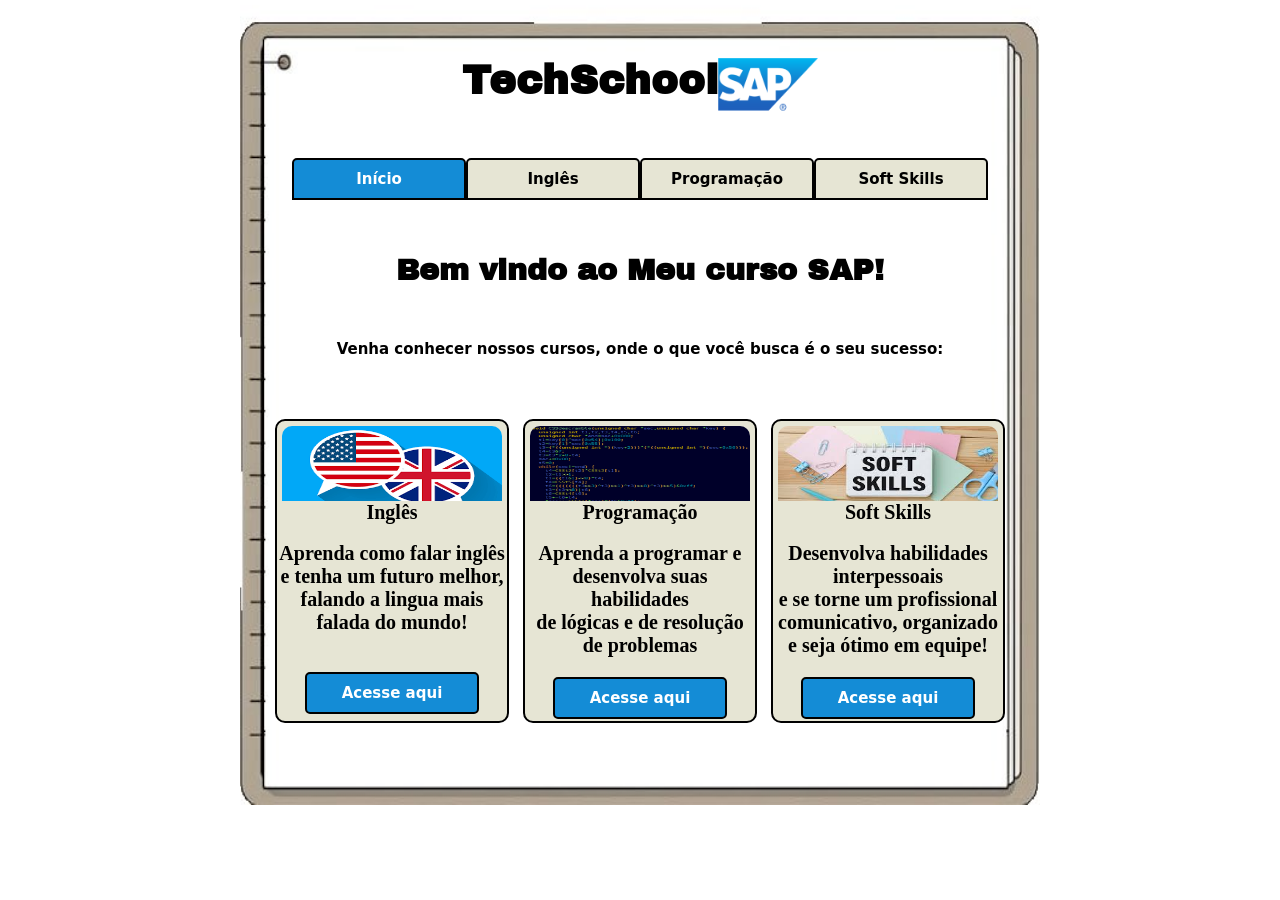
<file: index.html>
<!DOCTYPE html>
<html lang="en">
<head>
    <link rel="stylesheet" href="css/SAP.css">
    <meta charset="UTF-8">
    <meta name="viewport" content="width=device-width, initial-scale=1.0">
    <link rel="preconnect" href="https://fonts.googleapis.com">
    <link rel="preconnect" href="https://fonts.gstatic.com" crossorigin>
    <link href="https://fonts.googleapis.com/css2?family=Archivo+Black&family=Indie+Flower&display=swap" rel="stylesheet">

    <title>Meu curso SAP</title>
    <style>
    </style>
</head>
<body>
    <h1>TechSchool<img src="imagens/sap.png" alt=""width="100" height="150"> </h1> 
    <div class="menu">
        <a href="index.html" class="botao"><h2>Início</h2></a>
        <a class="botao2" href="site_SAP_ingles.html"><h2>Inglês</h2></a>
        <a class="botao2" href="site_SAP_programacao.html"><h2>Programação</h2></a>
        <a class="botao2" href="site_SAP_softskills.html"><h2>Soft Skills</h2></a>
    </div>
    <br>
    <br>
    <br>
    <h4>Bem vindo ao Meu curso SAP!</h4>
    
    <br>
    <br>
    <br>
    <div class="menu">
        <h2>Venha conhecer nossos cursos, onde o que você busca é o seu sucesso:</h2>
    </div>
    <br>
    <br>
    <br>
    <div class="menu">
        <div class="quadrado">
        <img src="imagens/download.png" alt="" width="220" height="90">
        <br>
        <h3>Inglês</h3>
        <br>
        <h3 style="position: center;">Aprenda como falar inglês</h3>
        <h3 style="position: center;">e tenha um futuro melhor,</h3>
        <h3 style="position: center;">falando a lingua mais</h3>
        <h3 style="position: center;">falada do mundo!</h3>
        <br>
        <a class="acesse" href="site_SAP_ingles.html"><h2>Acesse aqui</h2></a>
        </div>
        
        <div class="quadrado">
            <img src="imagens/programação.png" alt="" width="220" height="90">
            <h3>Programação</h3>
            <br>
            <h3 style="position: center;">Aprenda a programar e</h3>
            <h3 style="position: center;">desenvolva suas habilidades</h3>
            <h3 style="position: center;">de lógicas e de resolução </h3>
            <h3 style="position: center;"> de problemas</h3>
            <a class="acesse" href="site_SAP_programacao.html"><h2>Acesse aqui</h2></a>
        </div>
        <div class="quadrado" style="position: center;">
            <img src="imagens/soft skills.jfif" alt="" width="220" height="90">
            <h3>Soft Skills</h3> 
            <br>
            <h3 style="position: center;">Desenvolva habilidades interpessoais</h3>
            <h3 style="position: center;">e se torne um profissional</h3>
            <h3 style="position: center;">comunicativo, organizado </h3>
            <h3 style="position: center;">e seja ótimo em equipe!</h3>
          
            <a class="acesse" href="site_SAP_softskills.html"><h2>Acesse aqui</h2></a>
        </div>
    </div>
    <br>
    <br>
    <br>
    <br>

    
</body>
</html>
</file>
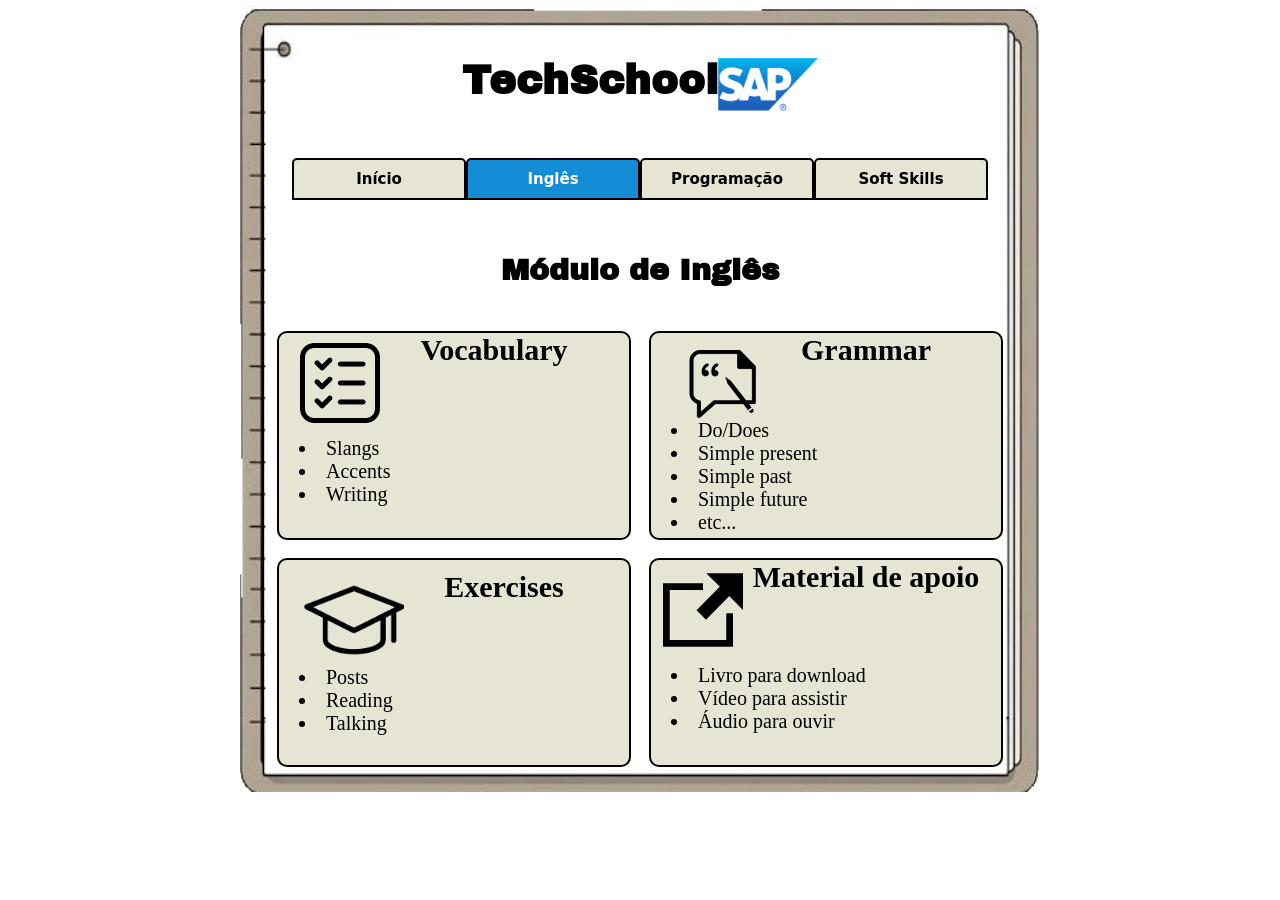
<file: site_SAP_ingles.html>
<!DOCTYPE html>
<html lang="en">
<head>
    <link rel="stylesheet" href="css/SAP.css">
    <meta charset="UTF-8">
    <meta name="viewport" content="width=device-width, initial-scale=1.0">
    <link rel="preconnect" href="https://fonts.googleapis.com">
    <link rel="preconnect" href="https://fonts.gstatic.com" crossorigin>
    <link href="https://fonts.googleapis.com/css2?family=Archivo+Black&family=Indie+Flower&display=swap" rel="stylesheet">

    <title>Meu curso SAP</title>
    <style>
    </style>
</head>
<body>
    <h1>TechSchool<img src="imagens/sap.png" alt=""width="100" height="150"> </h1> 
    <div class="menu">  
        <a class="botao2" href="index.html"><h2>Início</h2></a>
        <a class="botao" href="site_SAP_ingles.html"><h2>Inglês</h2></a>  
        <a class="botao2" href="site_SAP_programacao.html"><h2>Programação</h2></a>  
        <a class="botao2" href="site_SAP_softskills.html"><h2>Soft Skills</h2></a>
    </div>
    <br>
    <br>
    <br>
    <h4>Módulo de Inglês</h4>
    <br>
    <br>
    <div class="menu">
        <div class="quadrado2">
            <h3><img src="icones/list-icon-7539239-512.png" alt="" width="80" height="80" style="left: -40px; position: relative; bottom: -30px;">Vocabulary</h3>
            <ul>
                <br>
                <li>Slangs</li>
                <li>Accents</li>
                <li>Writing</li>
            </ul>
        </div>
        <div class="quadrado2">
            <h3><img src="icones/grammar-icon-2474226-512.png" alt="" width="80" height="80" style="left: -40px; position: relative; bottom: -30px;">Grammar</h3>
            <ul>
                <li>Do/Does</li>
                <li>Simple present</li>
                <li>Simple past</li>
                <li>Simple future</li>
                <li>etc...</li>
            </ul>
        </div>
    </div>
    <div class="menu">
        <div class="quadrado2">
            <h3><img src="icones/training-icon-3217353-512.png" alt="" width="100" height="100" style="left: -40px; position: relative; bottom: -30px;">Exercises</h3>
            <ul>
                <li>Posts</li>
                <li>Reading</li>
                <li>Talking</li> 
            </ul>
        </div>
        <div class="menu">
        <div class="quadrado2">
            <h3><img src="icones/iconmonstr-share-11-240.png" alt="" width="80" height="80" style="left: -10px; position: relative; bottom: -30px;">Material de apoio</h3>
            <br>
            <ul>
                <li>Livro para download</li>
                <li>Vídeo para assistir</li>
                <li>Áudio para ouvir</li>
            </ul>
             <br>
             <br>
             <br>
             <br>

        </div>
   

    
</body>
</html>
</file>
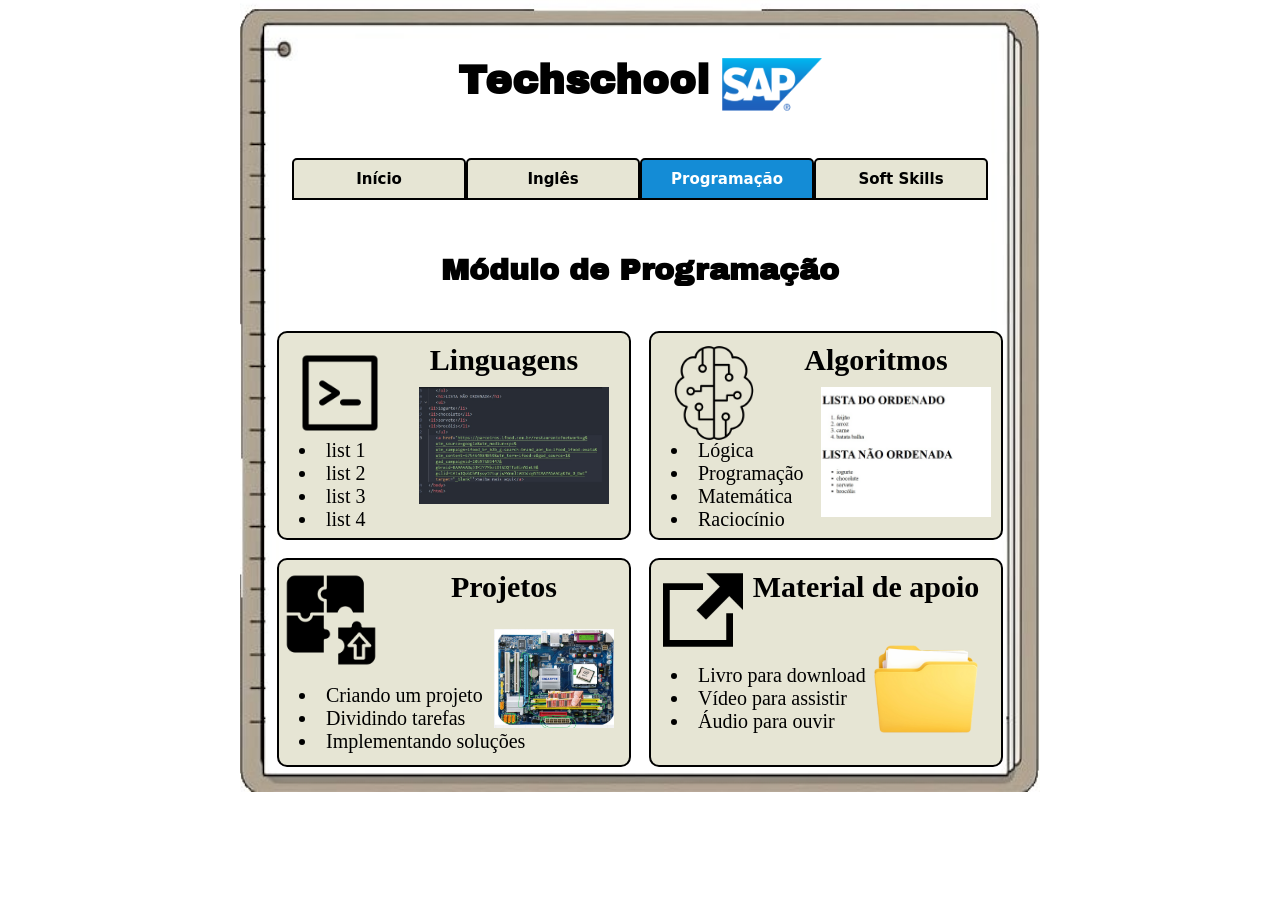
<file: site_SAP_programacao.html>
<!DOCTYPE html>
<html lang="en">
<head>
    <link rel="stylesheet" href="css/SAP.css">
    <meta charset="UTF-8">
    <meta name="viewport" content="width=device-width, initial-scale=1.0">
    <link rel="preconnect" href="https://fonts.googleapis.com">
    <link rel="preconnect" href="https://fonts.gstatic.com" crossorigin>
    <link href="https://fonts.googleapis.com/css2?family=Archivo+Black&family=Indie+Flower&display=swap" rel="stylesheet">

    <title>Meu curso SAP</title>
    <style>
    </style>
</head>
<body>
    <h1>Techschool <img src="imagens/sap.png" alt=""width="100" height="150"> </h1> 
    <div class="menu">  
        <a class="botao2" href="index.html"><h2>Início</h2></a>
        <a class="botao2" href="site_SAP_ingles.html"><h2>Inglês</h2></a>  
        <a class="botao" href="site_SAP_programacao.html"><h2>Programação</h2></a>  
        <a class="botao2" href="site_SAP_softskills.html"><h2>Soft Skills</h2></a>
    </div>
    <br>
    <br>
    <br>
    <h4>Módulo de Programação</h4>
    <br>
    <br>
    <div class="menu">
        <div class="quadrado2">
            <h3><img src="icones/program.png" alt="" width="100" height="100" style="left: -40px; position: relative; bottom: -30px;">Linguagens</h3>
            <ul>
                <li>list 1</li>
                <li>list 2</li>
                <li>list 3</li>
                <li>list 4</li>
            </ul>
             <img src="imagens/programação2.png.jpeg" alt="" width="190"style="position: relative; left: 60px; bottom: 160px;">
        </div>
        <div class="quadrado2">
            <h3><img src="icones/fuzzy-logic-icon-6920997-512.png" alt="" width="100" height="100" style="left: -40px; position: relative; bottom: -30px;">Algoritmos</h3>
            <ul>
                <li>Lógica</li>
                <li>Programação</li>
                <li>Matemática</li>
                <li>Raciocínio</li>
            </ul>
             <img src="imagens/lista.jpeg" alt="" width="170"style="position: relative; left: 80px; bottom: 160px;">
        </div>
    </div>
    <div class="menu">
        <div class="quadrado2">
            <h3><img src="icones/logic-icon-5265067-512.png" alt="" width="100" height="100" style="left: -70px; position: relative; bottom: -30px;">Projetos</h3>
            <ul>
                <br>
                <li>Criando um projeto</li>
                <li>Dividindo tarefas</li>
                <li>Implementando soluções</li> 
            </ul>
             <img src="imagens/componente.jpeg" alt="" width="120"style="position: relative; left: 100px; bottom: 140px;">
        </div>
        <div class="menu">
        <div class="quadrado2">
            <h3 style="bottom: 10px;"><img src="icones/iconmonstr-share-11-240.png" alt="" width="80" height="80" style="left: -10px; position: relative; bottom: -20px;">Material de apoio</h3>
            <br>
            <ul>
                <li>Livro para download</li>
                <li>Vídeo para assistir</li>
                <li>Áudio para ouvir</li>
            </ul>
             <img src="imagens/pasta.png" alt="" width="120"style="position: relative; left: 100px; bottom: 120px;">
             <br>
             <br>
             <br>
             <br>

        </div>
   

    
</body>
</html>
</file>
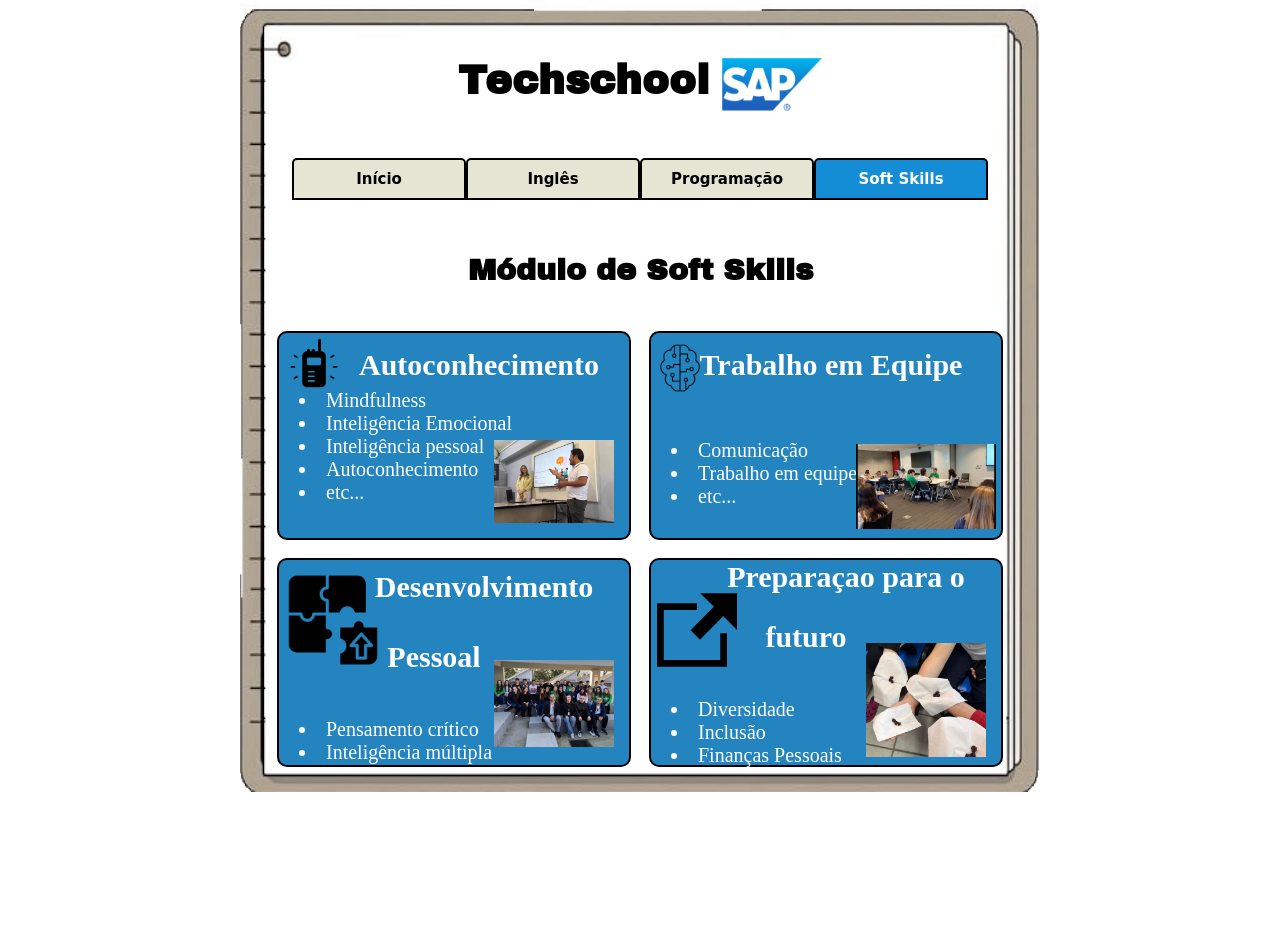
<file: site_SAP_softskills.html>
<!DOCTYPE html>
<html lang="en">
<head>
    <link rel="stylesheet" href="css/SAP.css">
    <meta charset="UTF-8">
    <meta name="viewport" content="width=device-width, initial-scale=1.0">
    <link rel="preconnect" href="https://fonts.googleapis.com">
    <link rel="preconnect" href="https://fonts.gstatic.com" crossorigin>
    <link href="https://fonts.googleapis.com/css2?family=Archivo+Black&family=Indie+Flower&display=swap" rel="stylesheet">

    <title>Meu curso SAP</title>
    <style>
    </style>
</head>
<body>
    <h1>Techschool <img src="imagens/sap.png" alt=""width="100" height="150"> </h1> 
    <div class="menu">  
        <a class="botao2" href="index.html"><h2>Início</h2></a>
        <a class="botao2" href="site_SAP_ingles.html"><h2>Inglês</h2></a>  
        <a class="botao2" href="site_SAP_programacao.html"><h2>Programação</h2></a>  
        <a class="botao" href="site_SAP_softskills.html"><h2>Soft Skills</h2></a>
    </div>
    <br>
    <br>
    <br>
    <h4>Módulo de Soft Skills</h4>
    <br>
    <br>
    <div class="menu">
        <div class="quadrado3">
            <h3 style="bottom: -10px;""><img src="icones/walkie-talkie-icon-2770915-512.png" alt="" width="50" height="50" style="left: -20px; position: relative; bottom: 5px;">Autoconhecimento</h3>
            <ul>
                <li>Mindfulness</li>
                <li>Inteligência Emocional</li>
                <li>Inteligência pessoal</li>
                <li>Autoconhecimento</li>
                <li>etc...</li>
            </ul>
            <img src="imagens/WhatsApp Image 2026-03-15 at 16.17.57.jpeg" alt="" width="120"style="position: relative; left: 100px; bottom: 80px;">
        </div>
        <div class="quadrado4">
            <h5 style="white-space: nowrap; height: 100px; bottom: -10px;"><img src="icones/fuzzy-logic-icon-6920997-512.png" alt="" width="50" height="50" style="left: 5px; position: relative; bottom: -0px;">Trabalho em Equipe</h5>
            <ul style="bottom: -10px;">
                <li>Comunicação</li>
                <li>Trabalho em equipe</li>
                <li>etc...</li>
            </ul>
            <img src="imagens/pessoal.jpeg" alt="" width="140"style="position: relative; left: 100px; bottom: 80px;">
        </div>
    </div>
    <div class="menu">
        <div class="quadrado4">
            <h5><img src="icones/logic-icon-5265067-512.png" alt="" width="100" height="100" style="left: 8px; position: relative; bottom: -30px;">Desenvolvimento Pessoal</h5>
            <ul>
                <br>
                <li>Pensamento crítico</li>
                <li>Inteligência múltipla</li>
            </ul>
            <img src="imagens/galera.jpeg" alt="" width="120"style="position: relative; left: 100px; bottom: 120px;">
        </div>
        <div class="menu">
        <div class="quadrado4">
            <h5><img src="icones/iconmonstr-share-11-240.png" alt="" width="80" height="80" style="left: 10px; position: relative; bottom: -50px;">Preparaçao para o futuro</h5>
            <br>
            <ul>
                <li>Diversidade</li>
                <li>Inclusão</li>
                <li>Finanças Pessoais</li>
            </ul>
            <img src="imagens/passas.jpeg" alt=""width="120"style="position: relative; left: 100px; bottom: 140px;">
             <br>
             <br>
             <br>
             <br>

        </div>
   

    
</body>
</html>
</file>
<file: css/SAP.css>
img {
            vertical-align: middle;
            z-index: 2;
        }
        body {
            background-color: rgb(255, 255, 255);
            background-size: 800px 800px;
            background-image: url(../imagens/caderno.jpeg);
            background-repeat: no-repeat;
            background-position: center;
        }

        h1 {
            color: hsl(0, 0%, 0%);
            text-align: center;
            font-size: 40px;
            font-family: 'Archivo Black', sans-serif;
            margin: 0px;
        }

        p, li {
            color: rgb(0, 0, 0);
            font-size: 20px
        ;
        }

        h2 {
            margin: 0;
            font-size: 15px;
            font-family: system-ui, -apple-system, BlinkMacSystemFont, 'Segoe UI', Roboto, Oxygen, Ubuntu, Cantarell, 'Open Sans', 'Helvetica Neue', sans-serif
        }

        h3 {
            margin: 0;
            color: rgb(0, 0, 0);
            font-size: 30px;
            position: relative;
            bottom: 20px;
            
        }

        h4 {
            color: hsl(0, 0%, 0%);
            text-align: center;
            font-size: 30px;
            font-family: 'Archivo Black', sans-serif;
            margin: 0px;
           
        }

        h5 {
            margin: 0;
            color: rgb(0, 0, 0);
            font-size: 30px;
            position: relative;
            bottom: 20px;
            left: -20px;
        }


        .botao {
            margin: 0px;
            display: inline-block;
            width: 130px;
            padding: 10px 20px;
            background-color: rgb(20, 140, 214);
            text-align: center;
            color: #fff;
            text-decoration: none;
            border-radius: 5px;
            border: 2px solid black;
            font-size: 20px;
            border-bottom-right-radius: 0;
            border-bottom-left-radius: 0;
        }
        .botao2 {
            
            margin: 0px;
            display: inline-block;
            width: 130px;
            padding: 10px 20px;
            background-color: rgb(230, 229, 212);
            text-align: center;
            color: #000000;
            text-decoration: none;
            border-radius: 5px;
            border: 2px solid black;
            font-size: 30px;
            border-bottom-right-radius: 0;
            border-bottom-left-radius: 0;
        }

        .acesse{
            margin: 0px;
            display: inline-block;
            width: 130px;
            padding: 10px 20px;
            background-color: rgb(20, 140, 214);
            text-align: center;
            color: #fff;
            text-decoration: none;
            border-radius: 5px;
            border: 2px solid black;
            font-size: 20px;
        }
        .menu {
            display: flex;  
            gap: 0px;    
            justify-content: center;         
        }

        .quadrado {
            width: 230px;
            height: 300px;
            text-align: center;
            background-color: rgb(230, 229, 212);
            border: 2px solid black;
            display: inline-block;
            margin: 7px;
            border-radius: 10px;
        }

        .quadrado img {
            margin: 5px;
            z-index: 1;
            border-radius: 10px;
            border-bottom-left-radius: 0px;
            border-bottom-right-radius: 0px;
        }
        .quadrado h3 {
            margin: 0;
            color: rgb(0, 0, 0);
            font-size: 20px;
            position: relative;
            background-color: rgb(230, 229, 212);
        }

        .quadrado2 {
            width: 350px;
            height: 205px;
            text-align: center;
            list-style-position: inside;
            background-color: rgb(230, 229, 212);
            border: 2px solid black;
            display: inline-block;
            margin: 9px;
            border-radius: 10px;
        }

        .quadrado2 ul {
            margin-top: 6px;
            text-align: left;
            padding-left: 20px;
        }
        
        .quadrado3  {
            width: 350px;
            height: 205px;
            text-align: center;
            list-style-position: inside;
            background-color: rgb(36, 132, 192);
            border: 2px solid black;
            display: inline-block;
            margin: 9px;
            border-radius: 10px;
        }
        
        .quadrado3 ul {
            margin-top: 6px;
            text-align: left;
            padding-left: 20px;
        }

        .quadrado3 li {
            color: rgb(255, 255, 255);
        }

        .quadrado3 h3 {
            margin: 0;
            color: rgb(255, 255, 255);
            position: relative;
        }

         .quadrado4  {
                width: 350px;
                height: 205px;
                text-align: center;
                list-style-position: inside;
                background-color: rgb(36, 132, 192);
                border: 2px solid black;
                display: inline-block;
                margin: 9px;
                border-radius: 10px;
            }
        
            .quadrado4 ul {
                margin-top: 6px;
                text-align: left;
                padding-left: 20px;
            }

            .quadrado4 li {
                color: rgb(255, 255, 255);
            }

            .quadrado4 h5 {
                color: rgb(255, 255, 255);
            }
</file>
